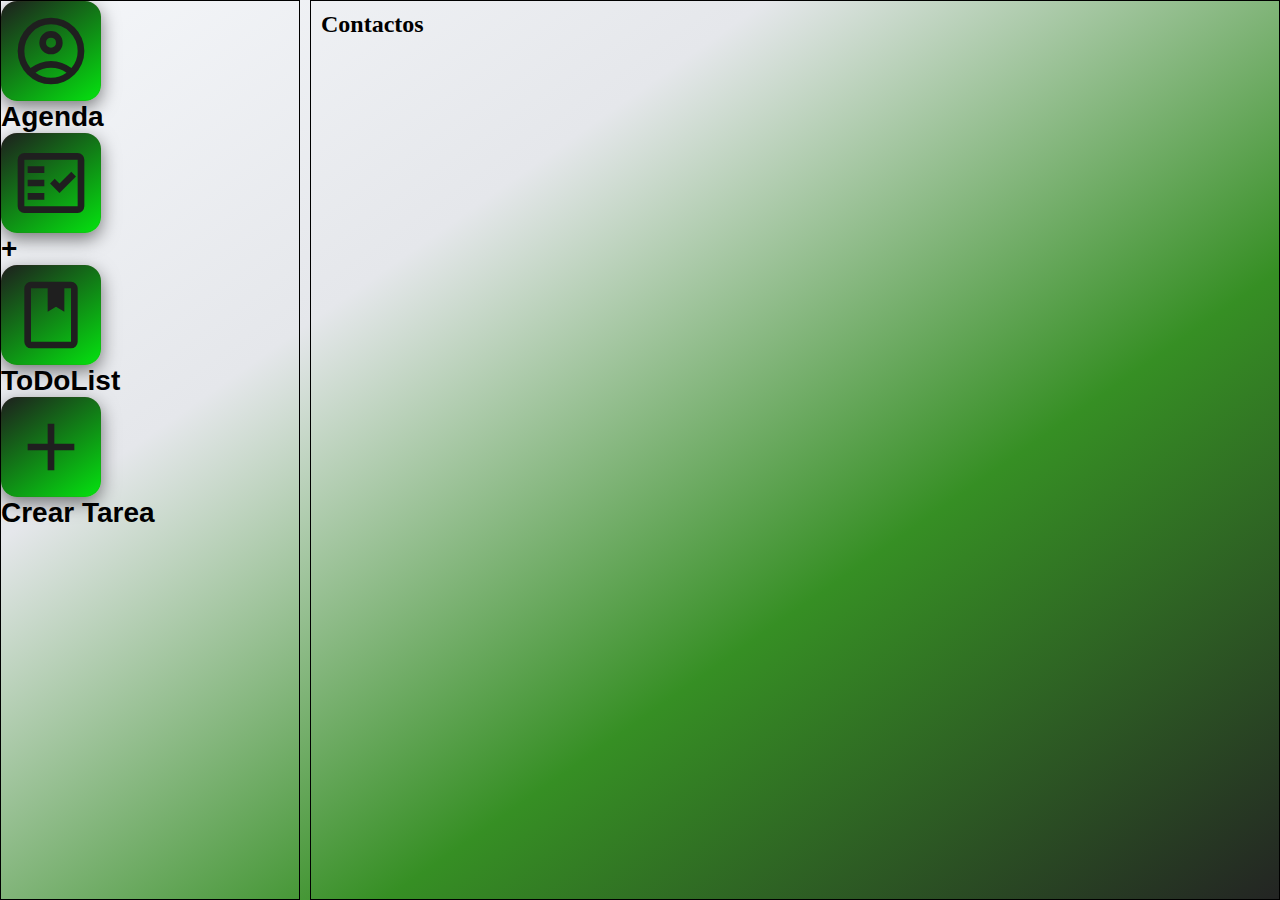
<file: src/app.html>
<!DOCTYPE html>
<html lang="en">
<head>
    <meta charset="UTF-8">
    <meta name="viewport" content="width=device-width, initial-scale=1.0">
    <title>Document</title>
    <link rel="stylesheet" href="app.css">
    <link rel="stylesheet" href="components/common/button/button.css">
    <link rel="stylesheet" href="components/section/contactos/contactos.css">
    <link rel="stylesheet" href="components/section/contactos/NuevoContacto.css">
    <link rel="stylesheet" href="components/section/todolist/todolist.css">
    <link rel="stylesheet" href="components/section/nuevatarea/nuevotodo.css">

</head>
<body>
    <main id="app">
        <nav id="nav"></nav>
        <section id="container"></section>
    </main>
 
    <script src="app.js" type="module"></script>
</body>
</html>
</file>
<file: src/app.css>
body {
    min-height: 100vh;
    background: linear-gradient(
        to bottom right,
        #f5f7fa 0%,  
        #e5e7eb 30%,
        #368f24 65%,
        #232423 100% 
    );
}


*{
    margin: 0;
    padding: 0;
    box-sizing: border-box;
}

#app {
    width: 100vw;
    height: 100vh;

    display: grid;
    grid-template-columns: 300px 1fr;
    gap: 10px;
}

#nav {
  
    height: 100vh;
    border: 1px solid #000;
}

#container {
    height: 100vh;
    border: 1px solid #000;
}
</file>
<file: src/components/common/button/button.css>
.btn-big {
    display: flex;
    align-items: center;
    gap: 22px;

    width: 100%;
    min-height: 150px;
    padding: 32px 42px;

    background: linear-gradient(145deg, #ce3737, #1c1c1c);
    border-radius: 18px;

    cursor: pointer;
    transition: all 0.35s ease;

    box-shadow:
        0 12px 30px rgba(0, 0, 0, 0.6),
        inset 0 0 0 1px rgba(110, 42, 42, 0.06);
}


.btn-big:hover {
    transform: translateY(-4px) scale(1.01);
    background: linear-gradient(145deg, #161616, #262626);
    box-shadow:
        0 20px 45px rgba(0, 0, 0, 0.8),
        inset 0 0 0 1px rgba(255, 255, 255, 0.12);
}

.btn-big:active {
    transform: scale(0.97);
}

.button-image {
    width: 100px;
    height: 100px;

    display: flex;
    align-items: center;
    justify-content: center;

    background: linear-gradient(145deg, #1e1e1e, #04e40f);
    border-radius: 16px;

    box-shadow:
        inset 0 0 0 1px rgba(128, 34, 34, 0.08),
        0 6px 18px rgba(0, 0, 0, 0.5);
}

.button-image img {
    width: 80px;
    height: 80px;
}

.button-text {
    font-size: 28px;
    font-weight: 900;
 font-family: "Arial Black", Arial, sans-serif;
}
</file>
<file: src/components/section/contactos/contactos.css>
.Contactos {
width: 100%;
padding: 10px;
display: flex;
flex-direction: column;
gap: 10px;
}
</file>
<file: src/components/section/contactos/NuevoContacto.css>
.new-contact {
  padding: 24px;
  max-width: 500px;
  margin: 0 auto;
}

.new-contact__title {
  text-align: center;
  margin-bottom: 24px;
  font-size: 20px;
  font-weight: 600;
}

.new-contact__form {
  display: flex;
  flex-direction: column;
  gap: 16px;
}

.form-group {
  display: flex;
  flex-direction: column;
  gap: 6px;
}

.form-group label {
  font-size: 14px;
  color: #333;
}

.form-group input {
  padding: 10px 12px;
  border: 1px solid #462323;
  border-radius: 6px;
  font-size: 14px;
}

.form-group input:focus {
  outline: none;
  border-color: #4f46e5;
}

.btn-primary {
  margin-top: 12px;
  padding: 12px;
  background-color: #4f46e5;
  color: rgb(182, 31, 31);
  border: none;
  border-radius: 8px;
  font-size: 14px;
  font-weight: 600;
  cursor: pointer;
}

.btn-primary:hover {
  background-color: #4338ca;
}
</file>
<file: src/components/section/todolist/todolist.css>
.ToDoList {
  max-width: 500px;
  margin: 40px auto;
  background: #ffffff;
  padding: 25px;
  border-radius: 14px;
  box-shadow: 0 10px 30px rgba(0,0,0,0.08);
}

.ToDoList h2 {
  text-align: center;
  margin-bottom: 20px;
  color: #333;
}

.ToDoList div {
  display: flex;
  align-items: center;
  gap: 10px;
  padding: 10px 12px;
  background-color: #fafafa;
  border-radius: 10px;
  margin-bottom: 10px;
}

.ToDoList input[type="checkbox"] {
  width: 18px;
  height: 18px;
}

.ToDoList p {
  flex: 1;
  margin: 0;
  font-size: 18px;  
  line-height: 1.4;
  color: #2e7d32;
}

.ToDoList p.urgente {
  color: #e53935;
  font-weight: bold;
}

.ToDoList p.completada {
  text-decoration: line-through;
  opacity: 0.6;
}

.priority {
  padding: 4px 10px;
  border-radius: 6px;
  font-size: 13px;
  font-weight: bold;
  color: white;
  white-space: nowrap; 
}

.priority.normal {
  background-color: #2ecc71;
}

.priority.urgente {
  background-color: #e53935;
}

.ToDoList button {
  background: transparent;
  border: none;
  font-size: 18px;
  cursor: pointer;
}

.ToDoList button:hover {
  transform: scale(1.2);
}
</file>
<file: src/components/section/nuevatarea/nuevotodo.css>
.nuevoTodo-padre {
  max-width: 420px;
  margin: 40px auto;
  background: #ffffff;
  padding: 24px;
  border-radius: 14px;
  box-shadow: 0 10px 30px rgba(0,0,0,0.08);

  display: flex;
  flex-direction: column;
  gap: 14px;
}

.nuevoTodo-padre input,
.nuevoTodo-padre select {
  padding: 14px 16px;
  border-radius: 10px;
  border: 1px solid #ddd;
  font-size: 26px;
}

.nuevoTodo-padre input:focus,
.nuevoTodo-padre select:focus {
  outline: none;
  border-color: #4caf50;
}

.nuevoTodo-padre button {
  margin-top: 10px;
  padding: 20px;
  border-radius: 10px;
  border: none;
  background-color: #4caf50;
  color: white;
  font-weight: bold;
  letter-spacing: 0.5px;
}

.nuevoTodo-padre button:hover {
  background-color: #43a047;
}
</file>
